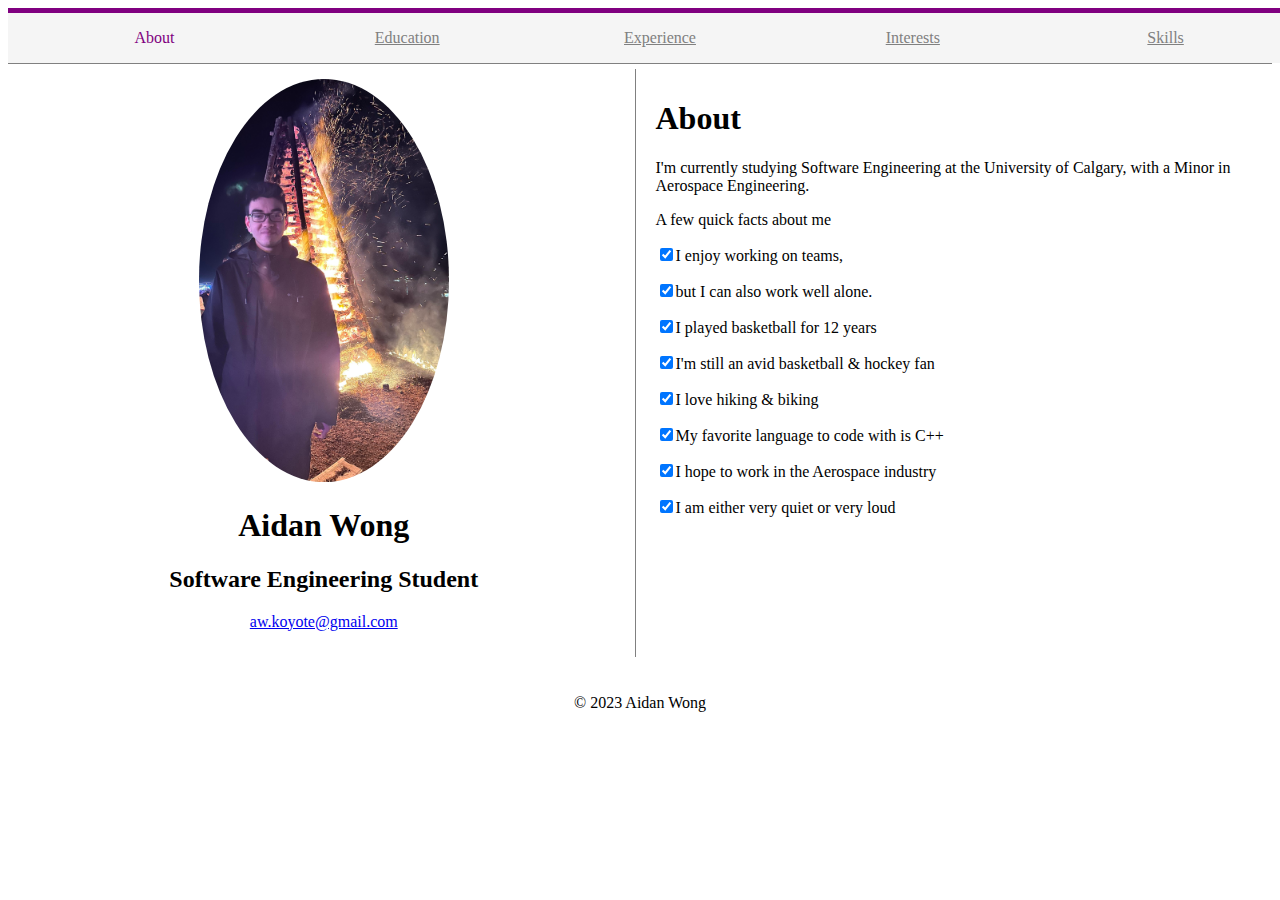
<file: index.html>
<!DOCTYPE html>
<html lang = "en-US">
    <head>
        <meta charset = "utf-8">
        <meta name="viewport" content = "width=device-width">
        <title>About Me</title>
        
        <link rel="stylesheet" href="style.css" />
    
    <div class = header>
        <div>About</div>
        <div><a href="./education.html">Education</a></div>
        <div><a href="./experinece.html">Experience</a></div>
        <div><a href="./interests.html">Interests</a></div>
        <div><a href="./skills.html">Skills</a></div>
    </div>
    
<div class = index> 
    <div class=index-main>
    
            <img src="me.jpg" width="250" alt="Kermit">
        
        <h1>
            Aidan Wong
        </h1>
        <h2>
            Software Engineering Student
        </h2>
        <p>
            <a href="mailto:aw.koyote@gmail.com">aw.koyote@gmail.com</a>
        </p>
    
    </div>
    <div class=index-checks>

        <h1>
            About
        </h1>

        <p>I'm currently studying Software Engineering at the University of Calgary, 
            with a Minor in Aerospace Engineering. 
        </p>
        <p> A few quick facts about me</p>
        <p>
            <input type="checkbox" checked>I enjoy working on teams, 
        </p>
        <p>
            <input type="checkbox" checked>but I can also work well alone.
        </p>
        <p>
            <input type="checkbox" checked>I played basketball for 12 years
        </p>
        <p>
            <input type="checkbox" checked>I'm still an avid basketball & hockey fan
        </p>
        <p>
            <input type="checkbox" checked>I love hiking & biking 
        </p>
        <p>
            <input type="checkbox" checked>My favorite language to code with is C++ 
        </p>
        <p>
            <input type="checkbox" checked>I hope to work in the Aerospace industry
        </p>
        <p>
            <input type="checkbox" checked>I am either very quiet or very loud
        </p>
    
    </div>
    </body>
</div>
<footer>
    <p>&copy; 2023 Aidan Wong</p>
</footer>
</html>
</file>
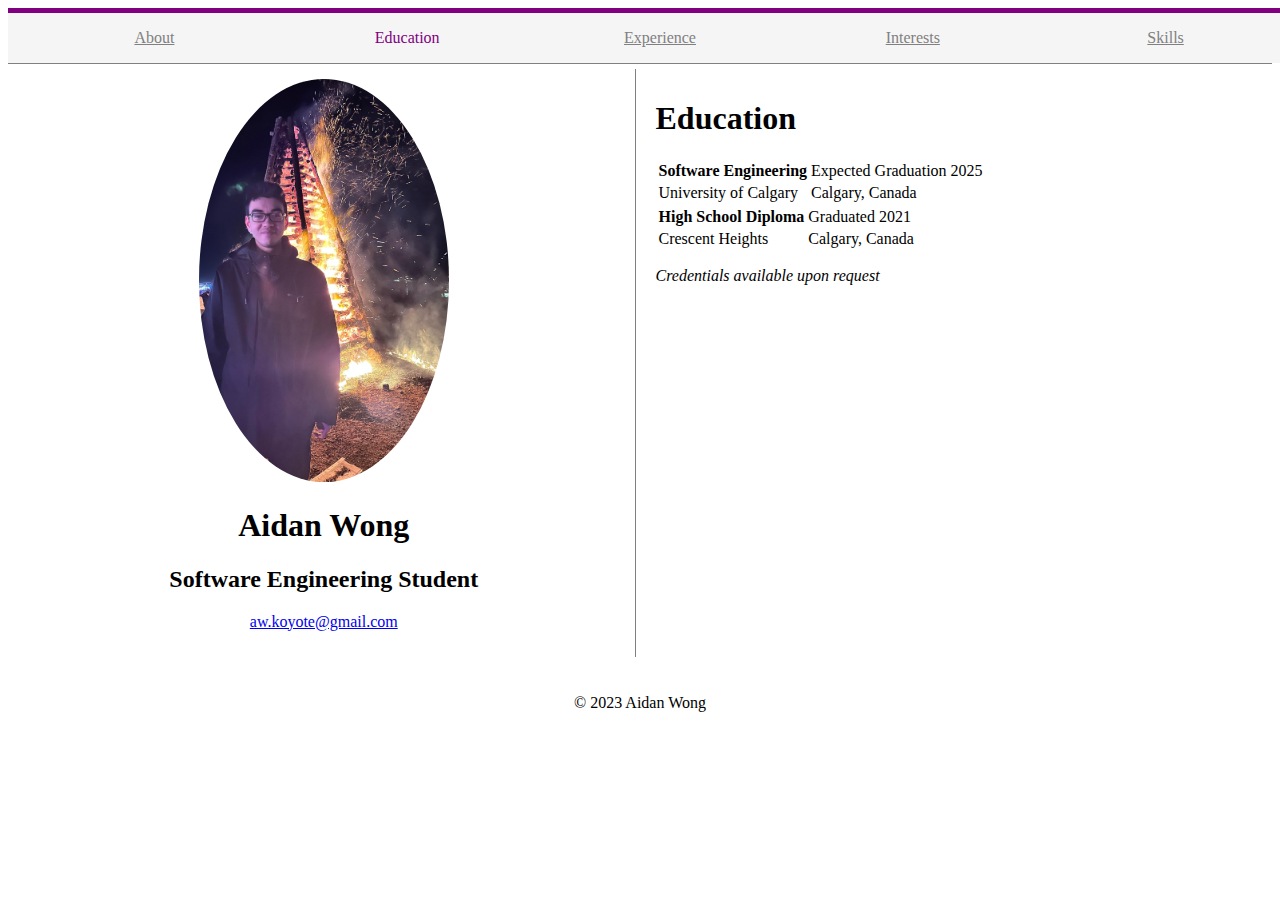
<file: education.html>
<!DOCTYPE html>
<html lang = "en-US">
    <head>
        <meta charset = "utf-8">
        <meta name="viewport" content = "width=device-width">
        <title>About Me</title>

        <link rel="stylesheet" href="style.css" />
    
    <div class = header>
        <div><a href="./index.html">About</a></div>
        <div>Education</div>
        <div><a href="./experinece.html">Experience</a></div>
        <div><a href="./interests.html">Interests</a></div>
        <div><a href="./skills.html">Skills</a></div>
    </div>
<div class = index>
    <div class=index-main>
        
            <img src="me.jpg" width="250" alt="Kermit">
        
        <h1>
            Aidan Wong
        </h1>
        <h2>
            Software Engineering Student
        </h2>
        <p>
            <a href="mailto:aw.koyote@gmail.com">aw.koyote@gmail.com</a>
        </p>
    </div>
    <div class=index-checks>
        <h1>
            Education
        </h1>

    <table>
        <thead>
            <tr>
                <th>Software Engineering</th>
                <td>Expected Graduation 2025</td>
            </tr>
        </thead>
        <tbody>
            <tr>
                <td>University of Calgary</td>
                <td>Calgary, Canada</td>
            </tr>
        </tbody>
    </table>
    <table>
        <thead>
            <tr>
                <th>High School Diploma</th>
                <td>Graduated 2021</td>
            </tr>
        </thead>
        <tbody>
            <tr>
                <td>Crescent Heights</td>
                <td>Calgary, Canada</td>
            </tr>
        </tbody>
    </table>

        <p><em>Credentials available upon request</em></p>
    </div>
    </body>
</div>
<footer>
    <p>&copy; 2023 Aidan Wong</p>
</footer>
</html>
</file>
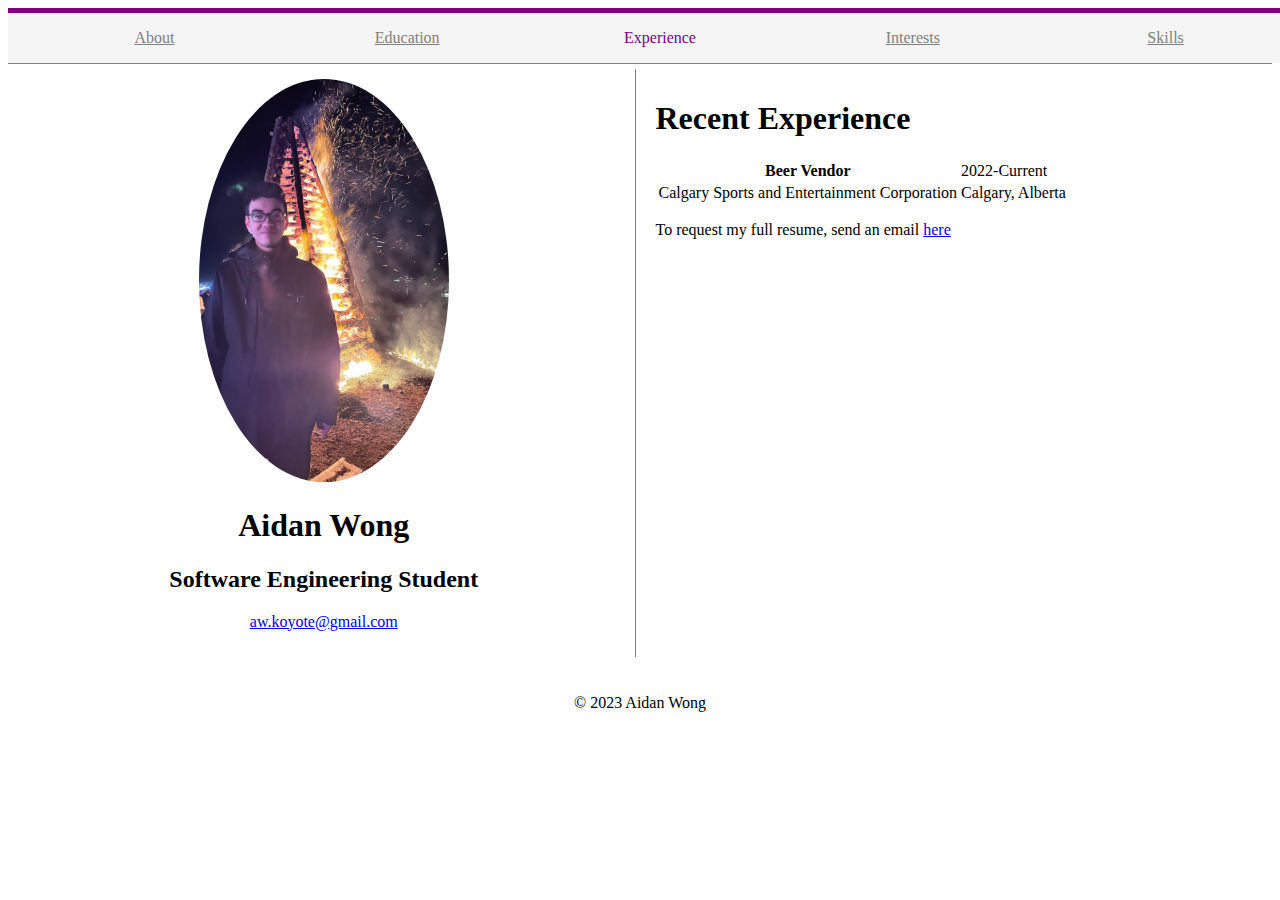
<file: experinece.html>
<!DOCTYPE html>
<html lang = "en-US">
    <head>
        <meta charset = "utf-8">
        <meta name="viewport" content = "width=device-width">
        <title>About Me</title>

        <link rel="stylesheet" href="style.css" />

        <div class = header>
            <div><a href="./index.html">About</a></div>
            <div><a href="./education.html">Education</a></div>
            <div>Experience</div>
            <div><a href="./interests.html">Interests</a></div>
            <div><a href="./skills.html">Skills</a></div>
        </div>
<div class = index>
    <div class = index-main>
        
            <img src="me.jpg" width="250" alt="Kermit">
        
        <h1>
            Aidan Wong
        </h1>
        <h2>
            Software Engineering Student
        </h2>
        <p>
            <a href="mailto:aw.koyote@gmail.com">aw.koyote@gmail.com</a>
        </p>
    </div>
    <div class = index-checks>
        <h1>
            Recent Experience
        </h1>

    <table>
        <thead>
            <tr>
                <th>Beer Vendor</th>
                <td>2022-Current</td>
            </tr>
        </thead>
        <tbody>
            <tr>
                <td>Calgary Sports and Entertainment Corporation</td>
                <td>Calgary, Alberta</td>
            </tr>
        </tbody>
    </table>

        <p>To request my full resume, send an email <a href="mailto:aw.koyote@gmail.com">here</a></p>
    </div>
    </body>
</div>
<footer>
    <p>&copy; 2023 Aidan Wong</p>
</footer>
</html>
</file>
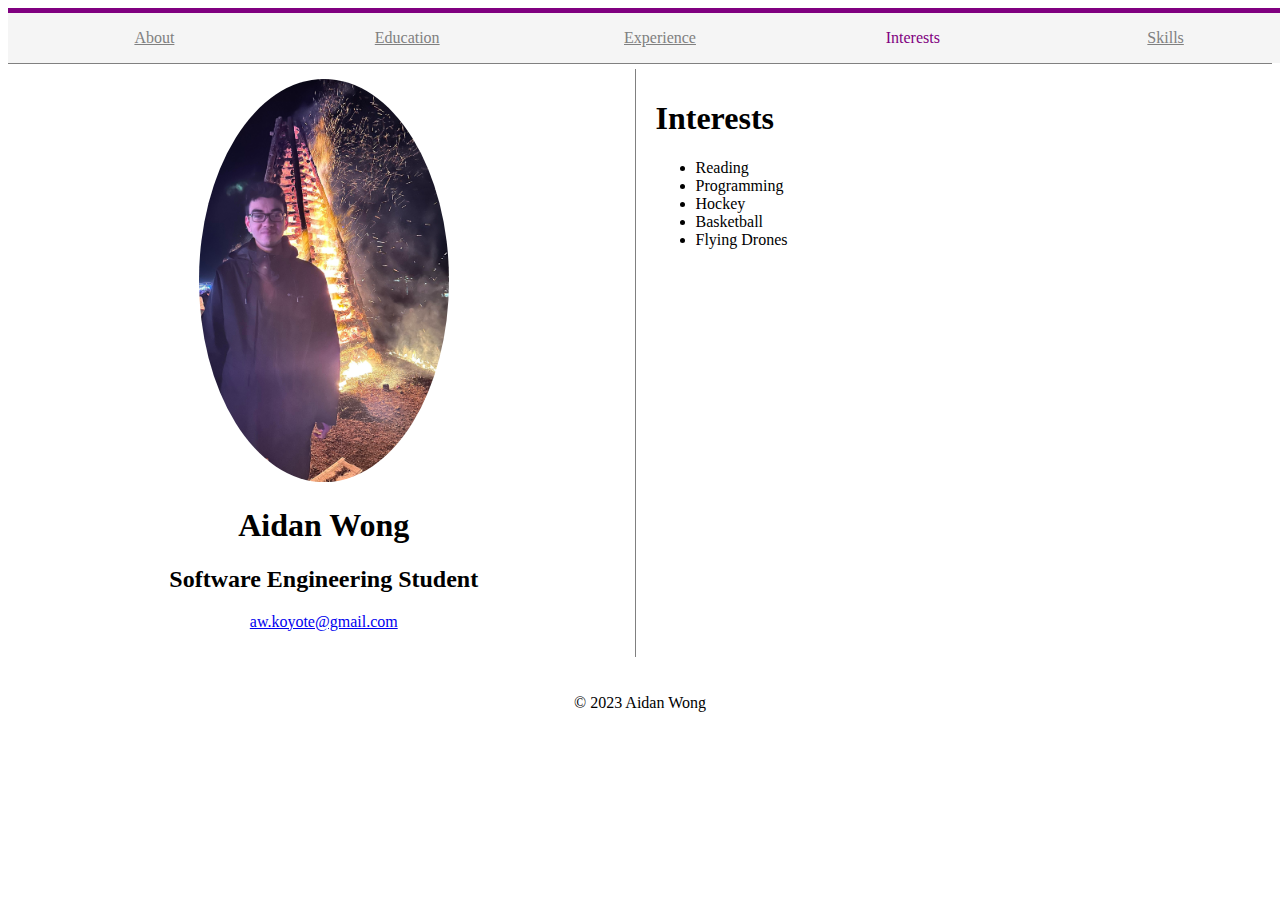
<file: interests.html>
<!DOCTYPE html>
<html lang = "en-US">
    <head>
        <meta charset = "utf-8">
        <meta name="viewport" content = "width=device-width">
        <title>About Me</title>

        <link rel="stylesheet" href="style.css" />


    <div class = header>
        <div><a href="./index.html">About</a></div>
        <div><a href="./education.html">Education</a></div>
        <div><a href="./experinece.html">Experience</a></div>
        <div>Interests</div>
        <div><a href="./skills.html">Skills</a></div>
    </div>
<div class = index>
    <div class=index-main>
    
            <img src="me.jpg" width="250" alt="Kermit">
        
        <h1>
            Aidan Wong
        </h1>
        <h2>
            Software Engineering Student
        </h2>
        <p>
            <a href="mailto:aw.koyote@gmail.com">aw.koyote@gmail.com</a>
        </p>
    </div>
    <div class = index-checks>
        <h1>
            Interests
        </h1>

        <ul>
            <li>Reading</li>
            <li>Programming</li>
            <li>Hockey</li>
            <li>Basketball</li>
            <li>Flying Drones</li>
        </ul>
    </div>
    </body>
</div>
<footer>
    <p>&copy; 2023 Aidan Wong</p>
</footer>
</html>
</file>
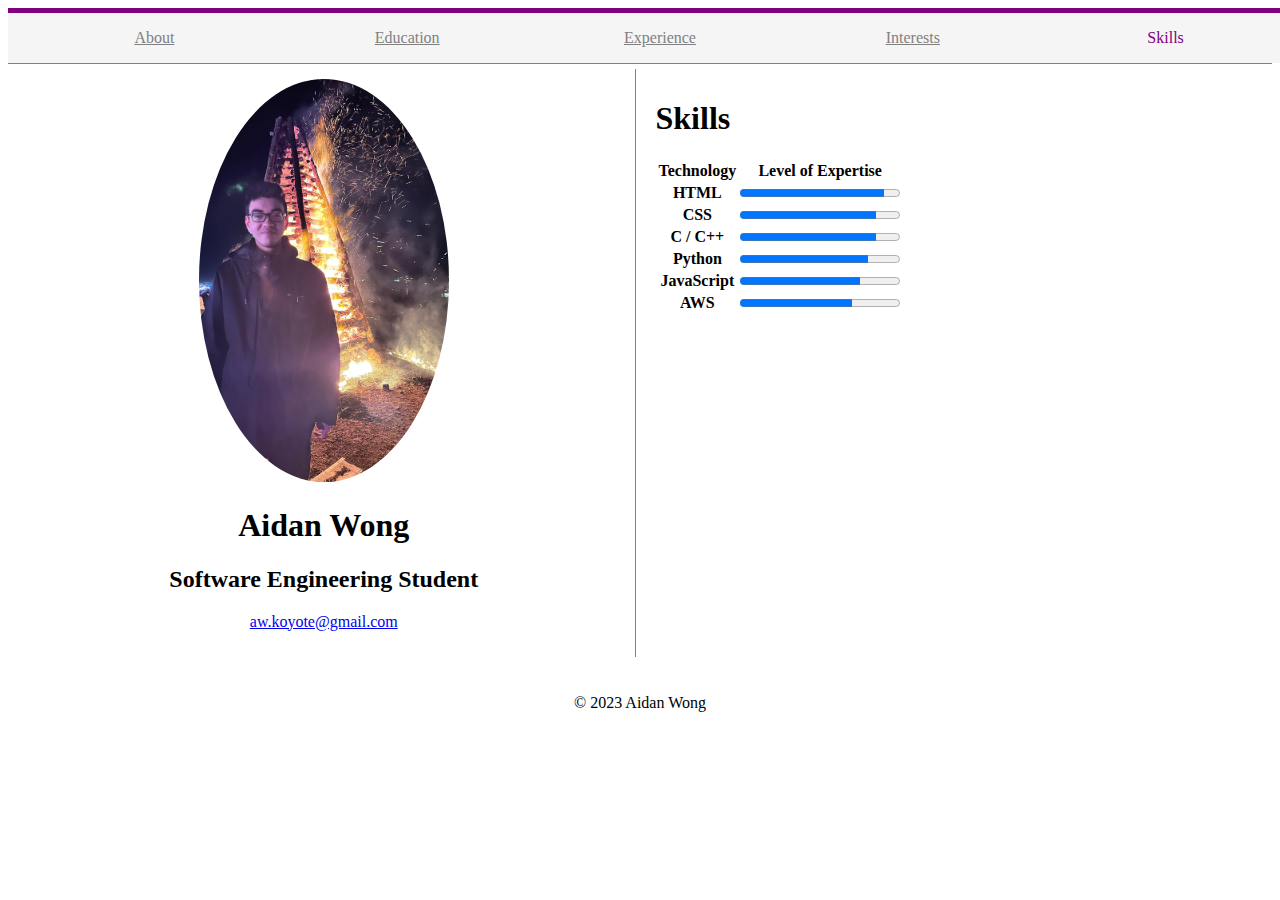
<file: skills.html>
<!DOCTYPE html>
<html lang = "en-US">
    <head>
        <meta charset = "utf-8">
        <meta name="viewport" content = "width=device-width">
        <title>About Me</title>

        <link rel="stylesheet" href="style.css" />

    <div class = header>
        <div><a href="./index.html">About</a></div>
        <div><a href="./education.html">Education</a></div>
        <div><a href="./experinece.html">Experience</a></div>
        <div><a href="./interests.html">Interests</a></div>
        <div>Skills</div>
    </div>

<div class = index>
    <div class = index-main>
        
            <img src="me.jpg" width="250" alt="Kermit">
        
        <h1>
            Aidan Wong
        </h1>
        <h2>
            Software Engineering Student
        </h2>
        <p>
            <a href="mailto:aw.koyote@gmail.com">aw.koyote@gmail.com</a>
        </p>
    
    </div>
    <div class=index-checks>
        <h1>
            Skills
        </h1>

        <table>
            <thead>
                <tr>
                    <th>Technology</th>
                    <th>Level of Expertise</th>
                </tr>
            </thead>
            <tbody>
                <tr>
                <th>HTML</th>
                <th><progress id="Python" value="90" max="100"></progress></th>
                </tr>

                <tr>
                    <th>CSS</th>
                    <th><progress id="HTML" value="85" max="100"></progress></th>
                </tr>

                <tr>
                    <th>C / C++</th>
                    <th><progress id="C / C++" value="85" max="100"></progress></th>
                </tr>

                <tr>
                    <th>Python</th>
                    <th><progress id="CSS" value="80" max="100"></progress></th>
                </tr>

                <tr>
                    <th>JavaScript</th>
                    <th><progress id="JavaScript" value="75" max="100"></progress></th>
                </tr>
                
                <tr>
                    <th>AWS</th>
                    <th><progress id="AWS" value="70" max="100"></progress></th>
                </tr>
            </tbody>
        </table>
        </div>
    </div>
    </body>
    <footer>
        <p>&copy; 2023 Aidan Wong</p>
    </footer>
</html>
</file>
<file: style.css>
img{
    border-radius: 85%;
}

.header{
    background-color: whitesmoke;
    justify-content: space-between;
    align-items: center;
    display: flex;
    flex-direction: row;
    padding: 0 20px;
    width: 100%;
    height: 50px;
    border-top: 5px solid purple;
}

.header div{
    display: inline-block;
    width: 20%;
    text-align: center;
    color: purple;
}

.header a{
    color: gray;
    display: block;
    width: 100%;
}

.index{
    background-color: white;
    flex: 1;
    display: flex;
    border-top: 1px solid gray;
}

.index-checks{
    background-color: white;
    padding: 10px;
    margin: 5px;
    flex-direction: column;
    flex: 1;
}

.index-main{
    background-color: white;
    padding: 10px;
    margin: 5px;
    flex-direction: column;
    flex: 1;
    text-align: center;
    border-right: 1px solid gray;
}

footer {
    text-align: center;
    padding: 1em 0;
}

@media (max-width: 767px){
    .index{
        flex-direction: column;
    }
}
</file>
